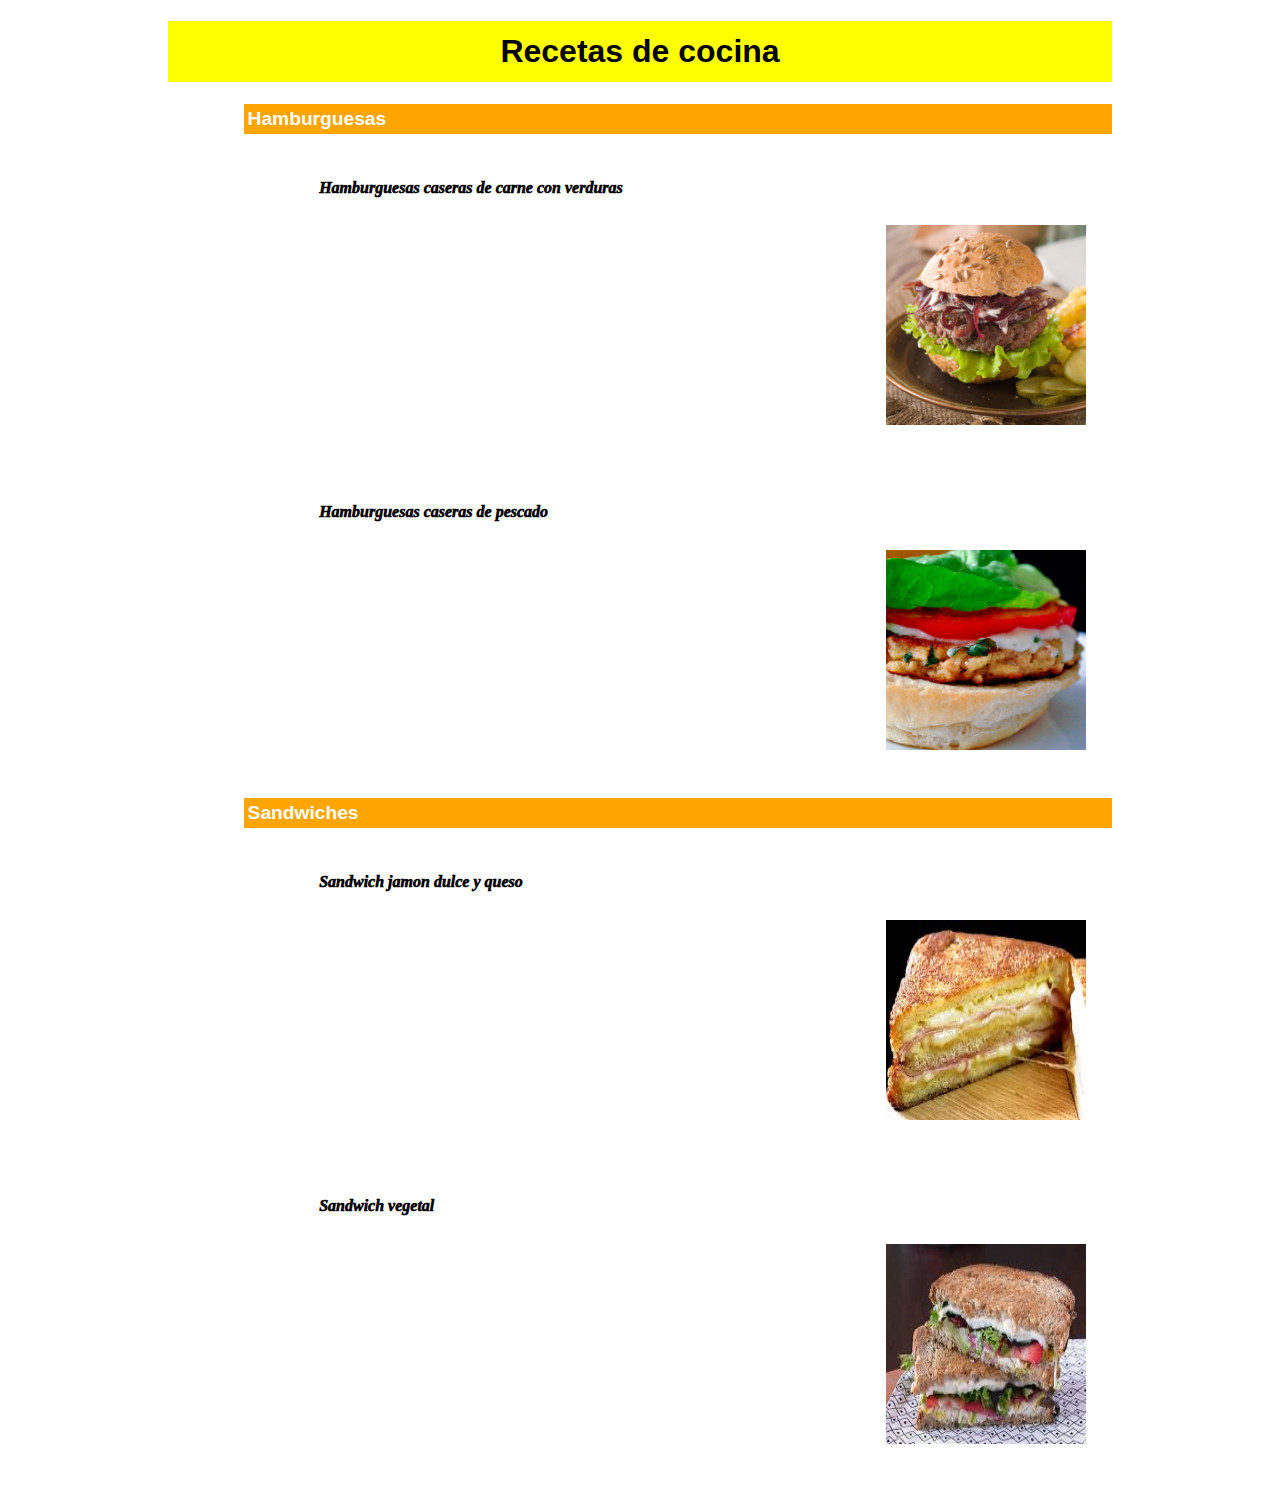
<file: index.html>
<!DOCTYPE html>
<html>
  <head>
    <meta charset="utf-8">
    <title>Recetas de cocinas</title>
    <link rel="stylesheet" href="css/recetas.css">
  
  <body>
    <h1>Recetas de cocina</h1>
    <h2>Hamburguesas</h2>
      

       <p>Hamburguesas caseras de carne con verduras <a title="Hamburguesa casera de carne con verdura" href="Receptes/receta1.html"><img src="img/ham1.jpg" alt="Hamburguesa casera de carne con verdura" /></a>

       </p>
      
       <p>Hamburguesas caseras de pescado<a title="Hamburguesas caseras de pescado" href="Receptes/receta2.html"><img src="img/ham2.jpg" alt="Hamburguesas caseras de pescado"  /></a></p>
       <h2>Sandwiches</h2>
       <p>Sandwich jamon dulce y queso<img src="img/sand1.jpg"></p>
       <p>Sandwich vegetal<img src="img/sand2.jpg"></p>         
    
  </body>
 </head>
</html>
</file>
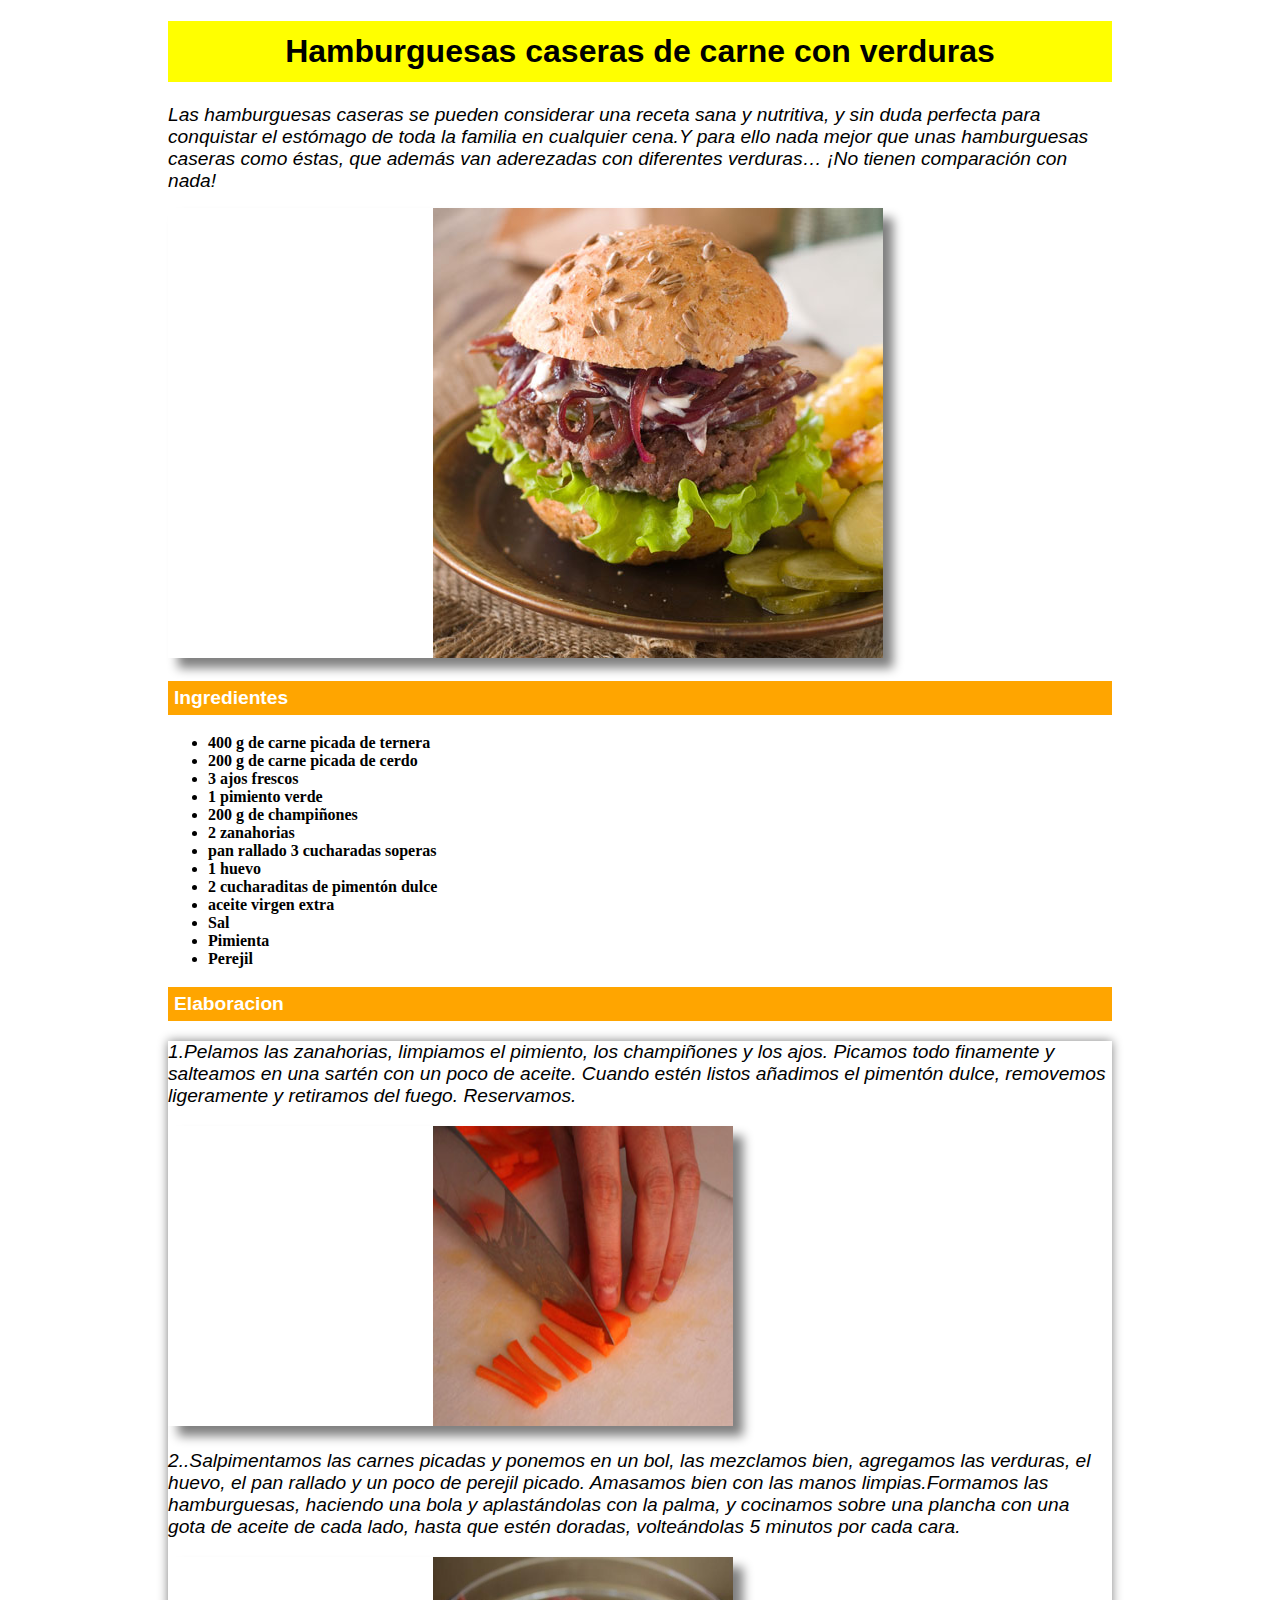
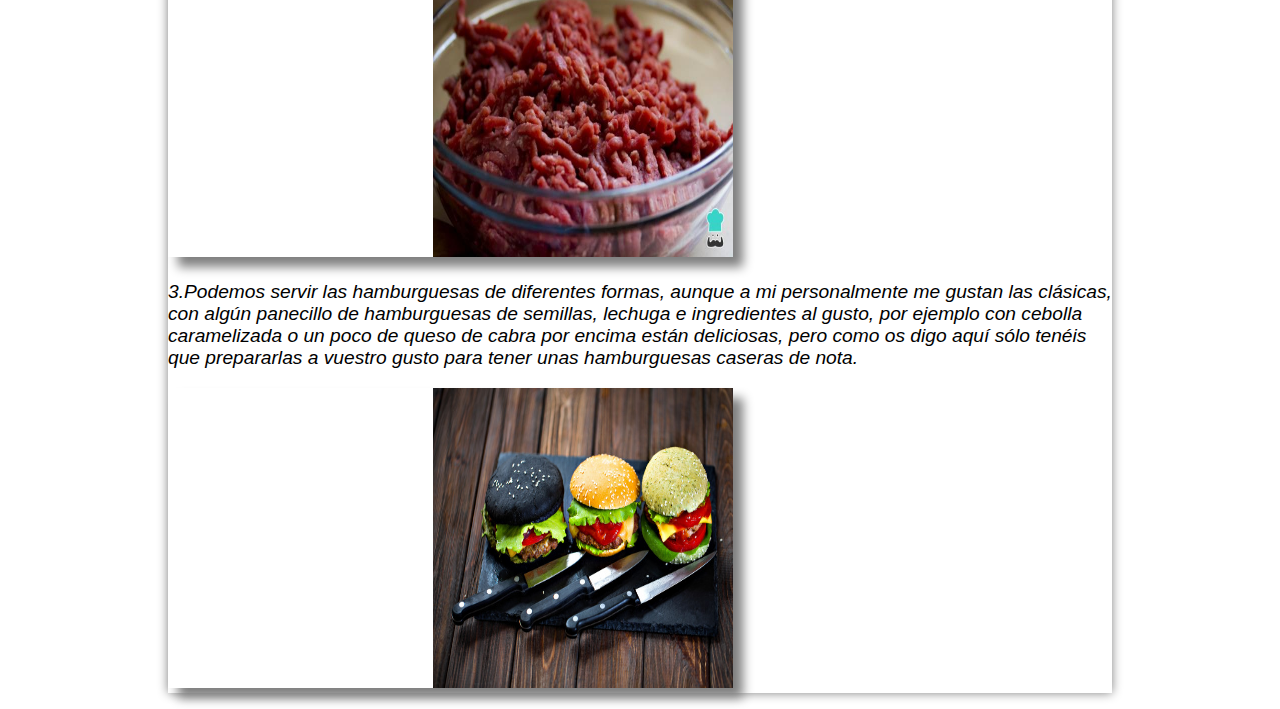
<file: Receptes/receta1.html>
<!DOCTYPE html>
<html>
  <head>
    <meta charset="utf-8">
    <link rel="stylesheet" href="../css/ham.css">
    <title>Hamburguesas caseras de carne con verduras</title>
  </head>

  <body>

    <style>
      img {
        box-shadow: 10px 10px 10px gray;
      }
    </style>
    <h1 style="color: black;">Hamburguesas caseras de carne con verduras</h1>
    <h2>Las hamburguesas caseras se pueden considerar una receta sana y nutritiva, y sin duda perfecta para conquistar el estómago de toda la familia en cualquier cena.Y para ello nada mejor que unas hamburguesas caseras como éstas, que además van aderezadas con diferentes verduras… ¡No tienen comparación con nada!</h2>
    <img src="../img/ham1.jpg">
    <h3>Ingredientes</h3>
    <ul>
     <li>400 g de carne picada de ternera</li>
     <li> 200 g de carne picada de cerdo</li>
     <li> 3 ajos frescos</li>
     <li>1 pimiento verde</li>
     <li>200 g de champiñones</li>
     <li>2 zanahorias</li>
     <li> pan rallado 3 cucharadas soperas</li>
     <li> 1 huevo</li>
     <li> 2 cucharaditas de pimentón dulce</li>
     <li> aceite virgen extra</li>
     <li>  Sal</li>
     <li> Pimienta</li>
     <li> Perejil </li>
    </ul>
    
    <h3>Elaboracion</h3>
    <style>
      div {
        box-shadow: 0 0 10px gray;
      }
    </style>
    <h2>
   <div class="img2">
      <p>1.Pelamos las zanahorias, limpiamos el pimiento, los champiñones y los ajos. Picamos todo finamente y salteamos en una sartén con un poco de aceite. Cuando estén listos añadimos el pimentón dulce, removemos ligeramente y retiramos del fuego. Reservamos.</p>
      <img class="img2" src="../img/zana.jpg">
      <p>2..Salpimentamos las carnes picadas y ponemos en un bol, las mezclamos bien, agregamos las verduras, el huevo, el pan rallado y un poco de perejil picado. Amasamos bien con las manos limpias.Formamos las hamburguesas, haciendo una bola y aplastándolas con la palma, y cocinamos sobre una plancha con una gota de aceite de cada lado, hasta que estén doradas, volteándolas 5 minutos por cada cara.</p>
      <img class="img2" src="../img/picada.jpg">
      <p>3.Podemos servir las hamburguesas de diferentes formas, aunque a mi personalmente me gustan las clásicas, con algún panecillo de hamburguesas de semillas, lechuga e ingredientes al gusto, por ejemplo con cebolla caramelizada o un poco de queso de cabra por encima están deliciosas, pero como os digo aquí sólo tenéis que prepararlas a vuestro gusto para tener unas hamburguesas caseras de nota.</p>
      <img class="img2" src="../img/presente.jpg">    
    </div>
    </h2>
  </body>
</html>
</file>
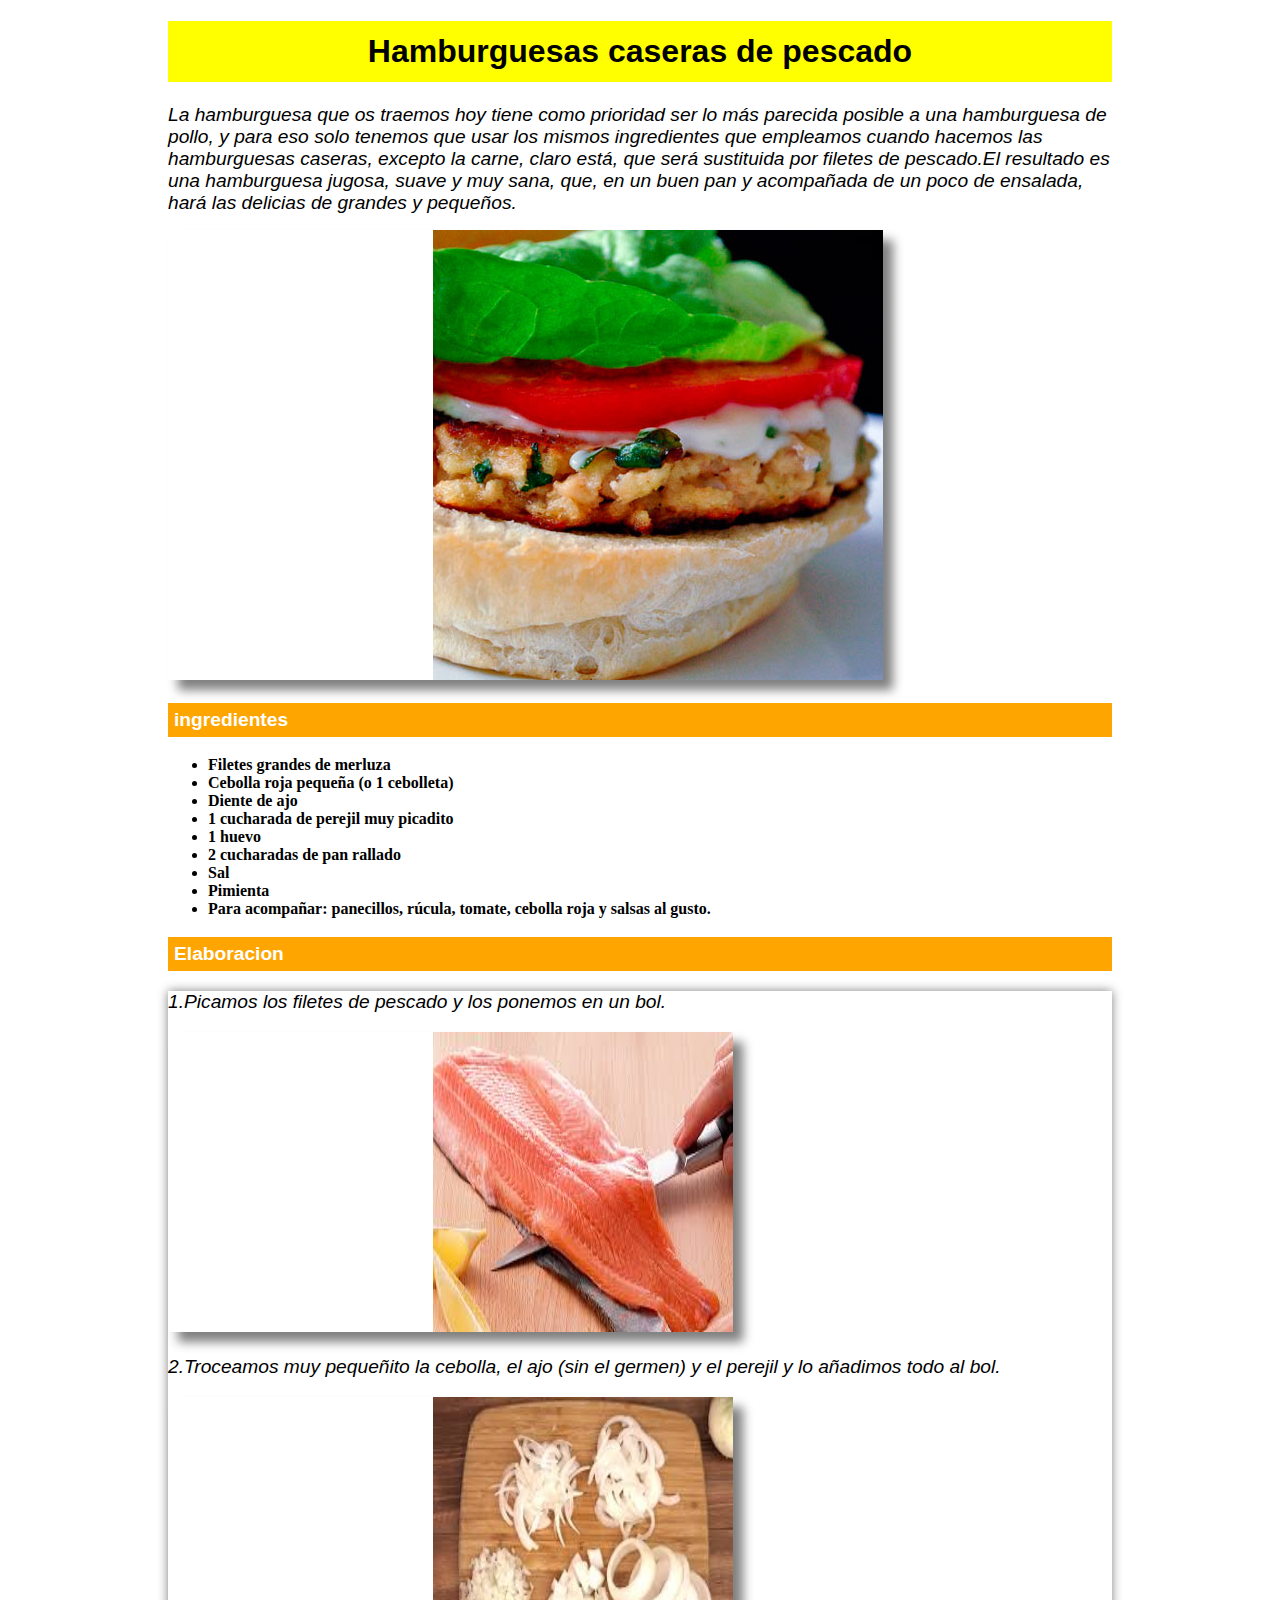
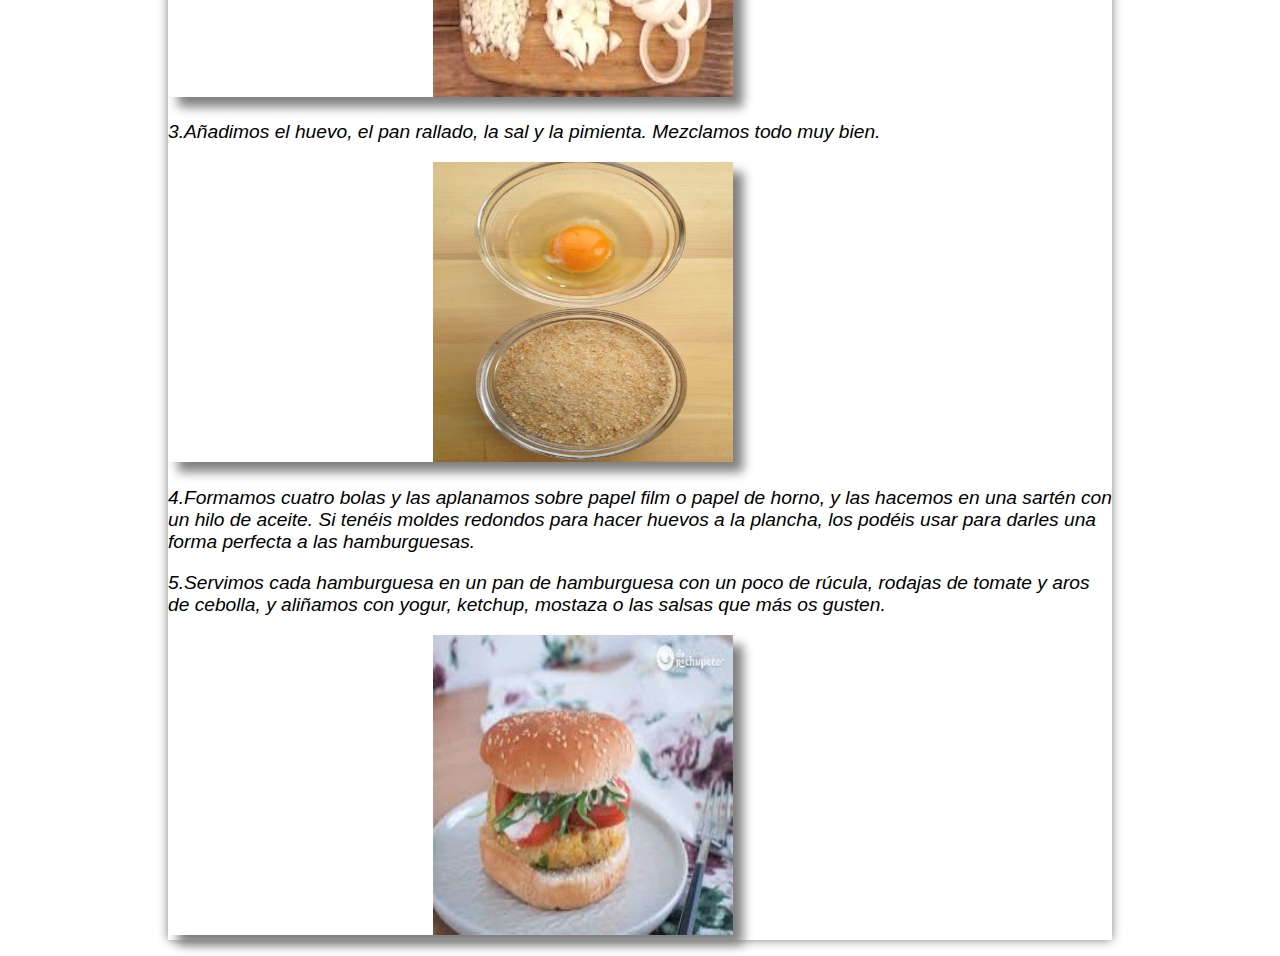
<file: Receptes/receta2.html>
<!DOCTYPE html>
<html>
  <head>
    <meta charset="utf-8">
    <link rel="stylesheet" href="../css/ham.css">
    <title>Hamburguesas caseras de pescado </title>
  </head>
  <body>
    <style>
        img {
          box-shadow: 10px 10px 10px gray;

        }
    </style>
         <h1 style="color:black;">Hamburguesas caseras de pescado</h1>
         <h2>La hamburguesa que os traemos hoy tiene como prioridad ser lo más parecida posible a una hamburguesa de pollo, y para eso solo tenemos que usar los mismos ingredientes que empleamos cuando hacemos las hamburguesas caseras, excepto la carne, claro está, que será sustituida por filetes de pescado.El resultado es una hamburguesa jugosa, suave y muy sana, que, en un buen pan y acompañada de un poco de ensalada, hará las delicias de grandes y pequeños.</h2>
         
        <img src="../img/ham2.jpg"></a>

         <h3>ingredientes</h3>

         <ul>
          <li>Filetes grandes de merluza</li>
          <li>Cebolla roja pequeña (o 1 cebolleta)</li> 
          <li>Diente de ajo</li> 
          <li>1 cucharada de perejil muy picadito</li>
          <li>1 huevo</li>
          <li>2 cucharadas de pan rallado</li>
          <li>Sal</li>
          <li>Pimienta</li>
          <li>Para acompañar: panecillos, rúcula, tomate, cebolla roja y salsas al gusto.</li>
        </ul>

     <h3>Elaboracion</h3> 
    <style>
      div {
        box-shadow: 0 0 10px gray;
      }
    </style>
    <h2>
     <div class="img2">
       <p>1.Picamos los filetes de pescado y los ponemos en un bol.</p>
       <img class="img2" src="../img/pesacado.jpeg">
       <p> 2.Troceamos muy pequeñito la cebolla, el ajo (sin el germen) y el perejil y lo añadimos todo al bol.</p>
       <img class="img2" src="../img/cebolla.jpeg">
        <p>3.Añadimos el huevo, el pan rallado, la sal y la pimienta. Mezclamos todo muy bien.</p>
        <img class="img2" src="../img/pan rallado.jpg">
        <p>4.Formamos cuatro bolas y las aplanamos sobre papel film o papel de horno, y las hacemos en una sartén con un hilo de aceite. Si tenéis moldes redondos para hacer huevos a la plancha, los podéis usar para darles una forma perfecta a las hamburguesas.</p>
        
        <p>5.Servimos cada hamburguesa en un pan de hamburguesa con un poco de rúcula, rodajas de tomate y aros de cebolla, y aliñamos con yogur, ketchup, mostaza o las salsas que más os gusten.</p>
        <img class="img2" src="../img/presentecacion.jpeg">
      </h2>
     </div>
  </body>
</html>
</file>
<file: css/recetas.css>
html {
    width: 60em;
    margin: 0 auto;
}

p {
    margin-left: 4cm;
    line-height: 2cm;
    font-style: oblique;
    font-weight: 1000;
}
img {
        width: 200px; height: 200px;
        padding-left: 15cm;
   
     
 }

h1, h2, h3, h4, h5, h6 { font-family: helvetica; }



h1 {
    background-color: yellow;
    color: black;
    padding: 12px;
    text-align: center;

}

h2 {
    background-color: orange;
    font-size: larger;
    color: white;
    padding: 4px;
    margin-left: 2cm;
    text-align: left;
}
</file>
<file: css/ham.css>
html {
    width: 60em;
    margin: 0 auto;
}

h1, h2, h3, h4 {
    font-family:Arial, Helvetica, sans-serif ;
}
h1 {
    background-color:yellow;
    color: black;
    padding: 12px;
    text-align: center;

  }
  h2{
      font-weight: normal;
      
      font-style: oblique;
      font-size: larger;
      padding-top: 0cm;
      text-align: left;

  }
  h3 {
    background-color: orange;
    font-size: larger;
    color: white;
    padding: 6px;
    margin-left: 0cm;
    text-align: left;
}
h4{
    margin-left: 1cm;
}
ul {
    margin-left: 0cm;
    font-weight: 900;
}

div.img2 img {
    width: 300px; 
    height: 300px;
    padding-left: 7cm;
}
img {
   
    padding-left: 7cm;
}
</file>
